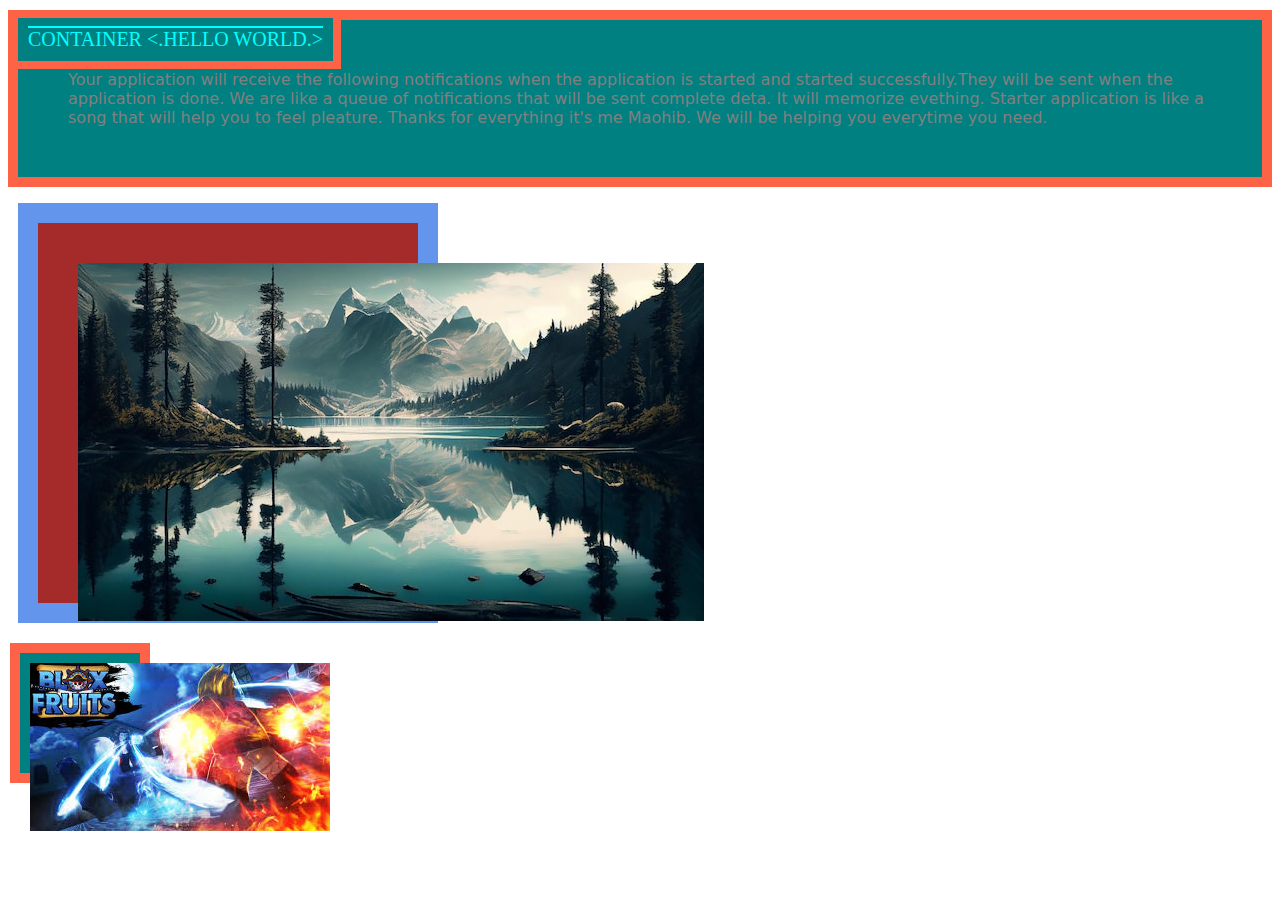
<file: index2.html>
<!DOCTYPE html>
<html lang="en">
<head>
    <meta charset="UTF-8">
    <meta name="viewport" content="width=device-width, initial-scale=1.0">
    <title>RABBIT119</title>
    <link rel="stylesheet" href="./css/style2.css">
</head>
<body>
    <p class="dot0">
        Your application will receive the following notifications when the application is started and started successfully.They will be sent  when the application is done.
        We are like a queue of notifications that will be sent complete deta.
        It will memorize evething.
        Starter application is like a song that will help you to feel pleature.
        Thanks for everything it's me Maohib. We will be helping you everytime you need.
    </p>
   <div class="nuture">
    <img src="nuture.jpg" alt=" THE ART">
   </div>
   <div class="dowload">
    <img src="download.jpg" alt="BLOX FRUIT">
   </div>
   <div class="cml">
    CONTAINER <.HELLO WORLD.> 

   </div>
   
</body>
</html>
</file>
<file: css/style2.css>
.dot0{ 
    color:gray ;
    position: relative;
    border: 10px solid tomato;
    background-color: teal;
    margin-top: 10px;
    padding: 50px;
    overflow: scroll;
    font-family: system-ui, -apple-system, BlinkMacSystemFont, 'Segoe UI', Roboto, Oxygen, Ubuntu, Cantarell, 'Open Sans', 'Helvetica Neue', sans-serif;
}
.nuture{
    padding: 40px;
    height: 300px;
    margin: 10px;
    width: 300px;
    position: relative;
    border: 20px solid cornflowerblue;
    background-color: brown;
}
.dowload{
    position: absolute;
    left: 0;
    right:  0;
    padding: 10px;
    border: 10px solid tomato;
    background-color: teal;
    margin: 10px;
    width: 100px;
    height: 100px;
    text-align: center;
}
.cml{
    position: absolute;
    top: 0px;
    left: 0px;
    padding: 10px;
    border: 8px solid tomato;
    background-color: teal ;
    margin: 10px;
    text-decoration: overline;
    font-family: 'Times New Roman', Times, serif;
    font-size: 20px;
    overflow: visible;
    color: aqua;
}
</file>
